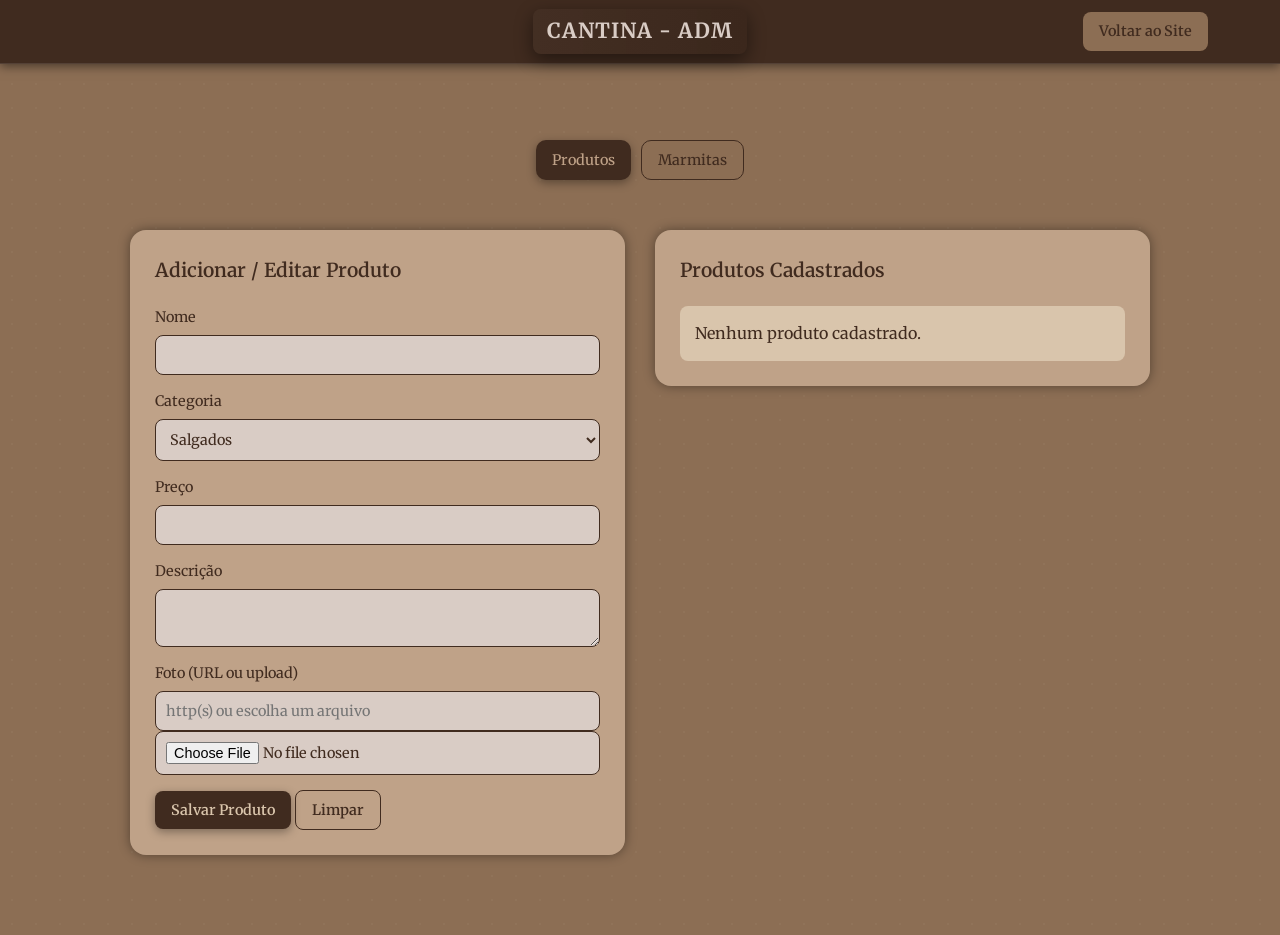
<file: admin.html>
<!DOCTYPE html>
<html lang="pt-BR">
<head>
  <meta charset="utf-8" />
  <meta name="viewport" content="width=device-width,initial-scale=1" />
  <title>Painel Admin - Cantina</title>
  <link rel="stylesheet" href="style.css" />
  <link rel="shortcut icon" href="favicon.ico" type="image/x-icon">
  <style>

  @import url('https://fonts.googleapis.com/css2?family=Playwrite+DE+SAS:wght@100..400&family=Playwrite+ZA:wght@100..400&display=swap');
  @import url('https://fonts.googleapis.com/css2?family=Merriweather:ital,opsz,wght@0,18..144,300..900;1,18..144,300..900&display=swap');
   
body {
  background-color: #8C6E54;
  color: #8C6E54;
  font-family: "Merriweather", serif;
  margin: 0;
  overflow-x: hidden;
}


.topbar {
  position: fixed;
  top: 0;
  width: 100%;
  background-color: #402B1F; 
  color: #fff;
  display: flex;
  justify-content: space-between;
  align-items: center;
  padding: 12px 40px;
  z-index: 100;
  box-shadow: 0 2px 10px rgba(0, 0, 0, 0.5);
}

.logo {
  font-weight: 700;
  font-size: 1.3rem;
}

.topbar .btn {
  background: #8C6E54;
  color: #402B1F;
  border: none;
  padding: 8px 16px;
  border-radius: 8px;
  text-decoration: none;
  transition: 0.2s;
}

.topbar .btn:hover {
  background: #BFA288;
  color: #8C6E54;
}


.container.admin-grid {
  margin-top: 100px;
  padding: 40px;
  display: grid;
  grid-template-columns: 1fr;
  gap: 30px;
  transition: all 0.3s ease;
}


@media (min-width: 1000px) {
  .container.admin-grid {
    grid-template-columns: 1fr 1fr;
    align-items: start;
  }
}


.card.admin-card {
  background: #BFA288;
  border-radius: 16px;
  padding: 25px;
  box-shadow: 0 0 12px rgba(0, 0, 0, 0.4);
  transition: transform 0.3s ease, box-shadow 0.3s ease, opacity 0.3s ease;
  opacity: 1;
}

.card.admin-card.hidden {
  opacity: 0;
  transform: translateY(15px);
  pointer-events: none;
}

.card.admin-card h2 {
  color: #402B1F;
  margin-bottom: 20px;
  font-weight: 600;
  font-size: 1.2rem;
}

.card.admin-card:hover {
  transform: translateY(-4px);
  box-shadow: 0 0 20px rgba(240, 74, 74, 0.25);
}


.tabs {
  grid-column: 1 / -1;
  display: flex;
  justify-content: center;
  gap: 10px;
}

.tabs .btn {
  border-radius: 10px;
  font-weight: 500;
  transition: all 0.3s ease;
}

.tabs .btn.primary {
  background: #402B1F;
  color: #BFA288;
}

.tabs .btn.outline {
  border: 1px solid #402B1F;
  color: #402B1F;
  background: transparent;
}

.tabs .btn:hover {
  background: #402B1F;
  color: #fff;
}


.field {
  margin-bottom: 15px;
  display: flex;
  flex-direction: column;
}

label {
  margin-bottom: 6px;
  color: #402B1F;
  font-size: 0.9rem;
}

input, select, textarea {
  background: #D9CCC5;
  color: #402B1F;
  border: 1px solid #402B1F;
  border-radius: 8px;
  padding: 10px;
  font-size: 0.9rem;
}

input:focus, select:focus, textarea:focus {
  border-color: #402B1F;
  outline: none;
}


.field-inline {
  display: flex;
  gap: 10px;
}


.btn {
  cursor: pointer;
  border: none;
  border-radius: 8px;
  padding: 10px 16px;
  font-size: 0.9rem;
  transition: all 0.2s ease;
}

.btn.primary {
  background: #402B1F;
  color: #d9c5ac;
}

.btn.primary:hover {
  background: #d9c5ac;
}

.btn.outline {
  background: transparent;
  border: 1px solid #402B1F;
  color: #402B1F;
}

.btn.outline:hover {
  background: #D9CCC5;
  color: #BFA288;
}

.btn.small {
  padding: 6px 10px;
  font-size: 0.8rem;
  background: #402B1F;
  color: #d9c5ac;
  font-family: "Merriweather", serif;
}


#listaProdutos {
  background: #d9c5ac;
  color: #402B1F;
  border-radius: 8px;
  padding: 15px;
  max-height: 500px;
  overflow-y: auto;
}

#listaProdutos::-webkit-scrollbar {
  width: 6px;
}

#listaProdutos::-webkit-scrollbar-thumb {
  background-color: #402B1F;
  border-radius: 10px;
}


@keyframes fadeIn {
  from { opacity: 0; transform: translateY(15px); }
  to { opacity: 1; transform: translateY(0); }
}

.admin-card {
  animation: fadeIn 0.4s ease;
}


  </style>
</head>
<body>
  <header class="topbar">
    <div class="logo">Cantina - ADM</div>
    <nav>
      <a href="index.html" class="btn">Voltar ao Site</a>
    </nav>
  </header>

  <main class="container admin-grid">
    <div class="tabs" style="margin-bottom:20px;">
      <button id="tabProdutos" class="btn primary">Produtos</button>
      <button id="tabMarmitas" class="btn outline">Marmitas</button>
    </div>

    
    <section id="secProdutos" class="card admin-card">
      <h2>Adicionar / Editar Produto</h2>
      <form id="formProduto">
        <input type="hidden" id="produtoId" />
        <div class="field">
          <label>Nome</label>
          <input id="nome" />
        </div>
        <div class="field">
          <label>Categoria</label>
          <select id="categoria">
            <option value="salgados">Salgados</option>
            <option value="produtos">Produtos</option>
            <option value="refrigerantes">Bebidas</option>
            <option value="combos">Combos</option>
          </select>
        </div>
        <div class="field">
          <label>Preço</label>
          <input id="preco" type="number" step="0.01" min="0" />
        </div>
        <div class="field">
          <label>Descrição</label>
          <textarea id="descricao"></textarea>
        </div>
        <div class="field">
          <label>Foto (URL ou upload)</label>
          <input id="fotoUrl" placeholder="http(s) ou escolha um arquivo" />
          <input id="fotoFile" type="file" accept="image/*" />
        </div>
        <div class="form-actions">
          <button type="submit" class="btn primary">Salvar Produto</button>
          <button type="button" id="resetForm" class="btn outline">Limpar</button>
        </div>
      </form>
    </section>

    
    <section id="secMarmitas" class="card admin-card" style="display:none;">
      <h2>Adicionar / Editar Marmita</h2>
      <form id="formMarmita">
        <input type="hidden" id="marmitaId" />
        <div class="field">
          <label>Nome</label>
          <input id="marmitaNome" />
        </div>
        <div class="field-inline">
          <div class="field">
            <label>Preço P</label>
            <input id="marmitaPrecoP" type="number" step="0.01" min="0" />
          </div>
          <div class="field">
            <label>Preço M</label>
            <input id="marmitaPrecoM" type="number" step="0.01" min="0" />
          </div>
          <div class="field">
            <label>Preço G</label>
            <input id="marmitaPrecoG" type="number" step="0.01" min="0" />
          </div>
        </div>
        <div class="field">
          <label>Descrição</label>
          <textarea id="marmitaDesc"></textarea>
        </div>
        <div class="field">
          <label>Foto (URL ou upload)</label>
          <input id="marmitaFotoUrl" placeholder="http(s) ou escolha um arquivo" />
          <input id="marmitaFotoFile" type="file" accept="image/*" />
        </div>
        <div class="marmita-lists">
          <div>
            <label>Carboidratos (apenas 1 permitido)</label>
            <div id="marmitaListaCarbos"></div>
            <input id="marmitaNovoCarbo" placeholder="Adicionar carbo" />
            <button type="button" id="marmitaAddCarbo" class="btn small">Adicionar</button>
          </div>
          <div>
            <label>Proteínas (ilimitadas)</label>
            <div id="marmitaListaProteinas"></div>
            <input id="marmitaNovoProteina" placeholder="Adicionar proteína" />
            <button type="button" id="marmitaAddProteina" class="btn small">Adicionar</button>
          </div>
          <div>
            <label>Saladas (ilimitadas)</label>
            <div id="marmitaListaSaladas"></div>
            <input id="marmitaNovoSalada" placeholder="Adicionar salada" />
            <button type="button" id="marmitaAddSalada" class="btn small">Adicionar</button>
          </div>
          <div>
            <label>Adicionais (ilimitados)</label>
            <div id="marmitaListaAdicionais"></div>
            <input id="marmitaNovoAdicional" placeholder="Adicionar adicional" />
            <button type="button" id="marmitaAddAdicional" class="btn small">Adicionar</button>
          </div>
        </div>
        <div class="form-actions">
          <button type="submit" class="btn primary">Salvar Marmita</button>
          <button type="button" id="resetFormMarmita" class="btn outline">Limpar</button>
        </div>
      </form>
    </section>

    <section class="card admin-card">
      <h2>Produtos Cadastrados</h2>
      <div id="listaProdutos"></div>
    </section>
  </main>

  <script src="admin.js"></script>
</body>
</html>
</file>
<file: style.css>
@import url('https://fonts.googleapis.com/css2?family=Sora:wght@300;400;500;600;700&display=swap');

:root {
  --bg: #8C6E54;
  --card: #BFA288;
  --accent: #402B1F;
  --accent-light: #D9CCC5;
  --text: #402B1F;
  --muted: #000000;
  --soft-shadow: rgba(0, 0, 0, 0.35);
  --highlight: #402B1F;
}

* {
  margin: 0;
  padding: 0;
  box-sizing: border-box;
}

html {
  scroll-behavior: smooth;
}

body {
  font-family: "Sora", system-ui, -apple-system, BlinkMacSystemFont, "Segoe UI", sans-serif;
  background: var(--bg);
  color: var(--text);
  background-image: radial-gradient(rgba(255, 255, 255, 0.03) 1px, transparent 1px);
  background-size: 24px 24px;
  font-size: 16px;
  line-height: 1.6;
}

button,
input,
select,
textarea {
  font-family: inherit;
}


.topbar {
  position: fixed;
  top: 0;
  left: 0;
  width: 100%;
  display: flex;
  align-items: center;
  padding: 1rem 2rem;
  background: #402B1F;
  box-shadow: 0 2px 15px rgba(0, 0, 0, 0.3);
  z-index: 100;
  border-bottom: 1px solid rgba(255, 255, 255, 0.1);
  justify-content: space-between;
}

.topbar nav {
  display: flex;
  align-items: center;
  justify-content: flex-end;
  gap: 0.75rem;
  width: 100%;
  margin: 0 2rem;
}

.topbar-left {
  display: flex;
  align-items: center;
  z-index: 4;
}

.topbar-right {
  display: flex;
  align-items: center;
  justify-content: flex-end;
  gap: 0.75rem;
  width: auto;
  margin: 0 0 0 auto;
  z-index: 4;
}

.logo {
  position: absolute;
  left: 50%;
  transform: translateX(-50%);
  z-index: 3;
  font-size: 1.8rem;
  font-weight: 700;
  color: #D9CCC5;
  letter-spacing: 1px;
  text-transform: uppercase;
  padding: 6px 14px;
  border-radius: 8px;
  background: linear-gradient(90deg, rgba(255,255,255,0.02), rgba(0,0,0,0.08));
  box-shadow: 0 6px 18px rgba(0,0,0,0.45);
}

.menu-toggle {
  width: 44px;
  height: 44px;
  border: 0;
  border-radius: 10px;
  background: #BFA288;
  color: #402B1F;
  display: inline-flex;
  flex-direction: column;
  align-items: center;
  justify-content: center;
  gap: 5px;
  cursor: pointer;
  transition: background 0.25s ease, transform 0.25s ease;
}

.menu-toggle:hover {
  transform: translateY(-1px);
}

.hamburger-line {
  width: 22px;
  height: 2.5px;
  border-radius: 999px;
  background: #402B1F;
  transform-origin: center;
  transition: transform 0.28s ease, opacity 0.28s ease;
}

.menu-toggle.is-open .hamburger-line:nth-child(1) {
  transform: translateY(7.5px) rotate(45deg);
}

.menu-toggle.is-open .hamburger-line:nth-child(2) {
  opacity: 0;
  transform: scaleX(0.2);
}

.menu-toggle.is-open .hamburger-line:nth-child(3) {
  transform: translateY(-7.5px) rotate(-45deg);
}

.btn-user {
  min-width: 188px;
  display: inline-flex;
  align-items: center;
  gap: 8px;
  border-radius: 999px;
  padding: 6px 12px;
  text-align: left;
}

.user-chip-avatar,
.user-panel-avatar {
  width: 26px;
  height: 26px;
  border-radius: 999px;
  background: #c7c8ce;
  position: relative;
  flex: 0 0 26px;
  overflow: hidden;
}

.user-chip-avatar::before,
.user-panel-avatar::before {
  content: '';
  position: absolute;
  left: 50%;
  top: 5px;
  width: 8px;
  height: 8px;
  border-radius: 999px;
  transform: translateX(-50%);
  background: #9fa3b1;
}

.user-chip-avatar::after,
.user-panel-avatar::after {
  content: '';
  position: absolute;
  left: 50%;
  bottom: 4px;
  width: 14px;
  height: 8px;
  border-radius: 10px 10px 6px 6px;
  transform: translateX(-50%);
  background: #9fa3b1;
}

.user-chip-avatar.has-photo::before,
.user-chip-avatar.has-photo::after,
.user-panel-avatar.has-photo::before,
.user-panel-avatar.has-photo::after {
  display: none;
}

.user-avatar-img {
  display: block;
  width: 100%;
  height: 100%;
  object-fit: cover;
}

.user-chip-text {
  min-width: 0;
  display: inline-flex;
  flex-direction: column;
  line-height: 1.05;
}

.user-chip-name {
  font-size: 0.95rem;
  font-weight: 600;
  color: #3f281b;
  white-space: nowrap;
  overflow: hidden;
  text-overflow: ellipsis;
}

.user-chip-email {
  font-size: 0.8rem;
  font-weight: 400;
  color: #6d4a36;
  white-space: nowrap;
  overflow: hidden;
  text-overflow: ellipsis;
}

.menu-overlay {
  position: fixed;
  inset: 0;
  background: rgba(0, 0, 0, 0.22);
  z-index: 108;
}

.floating-menu {
  position: fixed;
  top: 84px;
  width: min(320px, calc(100vw - 24px));
  background: #BFA288;
  border-radius: 14px;
  border: 1px solid rgba(255, 255, 255, 0.18);
  box-shadow: 0 16px 28px rgba(0, 0, 0, 0.38);
  opacity: 0;
  pointer-events: none;
  z-index: 120;
  transition: transform 0.28s ease, opacity 0.28s ease;
}

.left-menu {
  left: 12px;
  transform: translateX(-120%);
}

.right-menu {
  right: 12px;
  transform: translateX(120%);
}

.floating-menu.open {
  opacity: 1;
  pointer-events: auto;
}

.left-menu.open {
  transform: translateX(0);
}

.right-menu.open {
  transform: translateX(0);
}

.floating-menu-header {
  padding: 12px 14px;
  border-bottom: 1px solid rgba(0, 0, 0, 0.12);
}

.floating-menu-header h2 {
  margin: 0;
  font-size: 1.05rem;
  color: #402B1F;
}

.user-menu {
  width: min(290px, calc(100vw - 24px));
  background: #4c2f1f;
  border: 1px solid rgba(201, 171, 146, 0.6);
  border-radius: 0 24px 24px 24px;
  color: #fff;
}

.user-menu-top {
  padding: 14px 14px 10px;
}

.user-menu-identity {
  display: flex;
  align-items: center;
  gap: 8px;
}

.user-panel-avatar {
  width: 34px;
  height: 34px;
  flex-basis: 34px;
}

.user-menu-meta {
  min-width: 0;
}

.user-menu-title {
  font-size: 0.95rem;
  font-weight: 700;
  color: #fff;
  white-space: nowrap;
  overflow: hidden;
  text-overflow: ellipsis;
}

.user-menu-email {
  font-size: 0.8rem;
  color: #f6d8be;
  white-space: nowrap;
  overflow: hidden;
  text-overflow: ellipsis;
}

.user-menu-action {
  display: flex;
  justify-content: center;
  margin-top: 10px;
}

.user-logout-btn {
  text-decoration: none;
  background: #ffffff;
  color: #191919;
  font-size: 0.88rem;
  font-weight: 700;
  border: 2px solid #2f1b11;
  border-radius: 999px;
  padding: 5px 28px;
}

.user-panel-links {
  padding: 8px 18px 18px;
  gap: 10px;
}

.user-panel-links .menu-item {
  color: #ffffff;
  font-size: 1.2rem;
  font-weight: 500;
  padding: 0;
  line-height: 1.2;
}

.user-panel-links .menu-item:visited,
.user-panel-links .menu-item:hover,
.user-panel-links .menu-item:focus-visible {
  color: #ffffff;
  text-decoration: none;
}

.user-panel-links .menu-item::after {
  display: none;
}

.floating-menu-list {
  display: flex;
  flex-direction: column;
  padding: 8px 10px 12px;
}

.menu-item {
  position: relative;
  display: inline-flex;
  align-items: center;
  width: fit-content;
  max-width: 100%;
  text-decoration: none;
  color: #402B1F;
  font-size: 1rem;
  font-weight: 500;
  padding: 8px 2px;
  cursor: pointer;
}

.menu-item::after {
  content: '';
  position: absolute;
  left: 0;
  bottom: 4px;
  width: 50%;
  height: 2px;
  background: #402B1F;
  transition: width 0.3s ease;
}

.menu-item:hover::after,
.menu-item:focus-visible::after {
  width: 100%;
}

.left-menu {
  --category-text-line-width: 82px;
  width: min(190px, calc(100vw - 24px));
  background: var(--accent);
  border: 0;
  border-radius: 6px;
  box-shadow: 0 14px 26px rgba(64, 43, 31, 0.28);
  overflow: hidden;
}

.left-menu .floating-menu-header {
  position: relative;
  padding: 8px 12px 10px;
  border-bottom: 0;
  text-align: center;
}

.left-menu .floating-menu-header::after {
  content: '';
  display: block;
  width: 100%;
  height: 2px;
  margin-top: 10px;
  background: var(--accent-light);
}

.left-menu .floating-menu-header h2 {
  color: var(--accent-light);
  font-size: 1.65rem;
  font-weight: 700;
  line-height: 1.05;
  text-align: center;
}

.left-menu .floating-menu-list {
  gap: 0;
  padding: 0 0 12px;
}

.left-menu .menu-item {
  position: relative;
  display: flex;
  justify-content: center;
  width: 100%;
  padding: 9px 12px;
  color: var(--accent-light);
  font-size: 1rem;
  font-weight: 500;
  line-height: 1.2;
  text-align: center;
  transition:
    color 260ms cubic-bezier(.2, .8, .2, 1),
    transform 260ms cubic-bezier(.2, .8, .2, 1);
}

.left-menu .menu-item::after {
  content: '';
  position: absolute;
  left: 12px;
  right: 12px;
  bottom: 0;
  display: block;
  width: auto;
  height: 2px;
  background: var(--accent-light);
  transform: scaleX(0);
  transform-origin: center;
  transition: transform 300ms cubic-bezier(.2, .8, .2, 1);
}

.left-menu .menu-item span {
  position: relative;
  display: inline-flex;
  justify-content: center;
  min-width: var(--category-text-line-width);
  padding-bottom: 2px;
  transition:
    transform 260ms cubic-bezier(.2, .8, .2, 1);
}

.left-menu .menu-item span::after {
  display: none;
}

.left-menu .menu-item:hover,
.left-menu .menu-item:focus-visible,
.left-menu .menu-item.is-active,
.left-menu .menu-item[aria-current="true"] {
  color: #ffffff;
  background: transparent;
  text-decoration: none;
}

.left-menu .menu-item:hover::after,
.left-menu .menu-item:focus-visible::after,
.left-menu .menu-item.is-active::after,
.left-menu .menu-item[aria-current="true"]::after {
  width: auto;
  transform: scaleX(1);
}

.left-menu .menu-item:hover span,
.left-menu .menu-item:focus-visible span,
.left-menu .menu-item.is-active span,
.left-menu .menu-item[aria-current="true"] span {
  transform: translateY(-1px);
}

.user-box {
  padding: 10px 14px 4px;
}

.user-name {
  font-size: 0.95rem;
  font-weight: 700;
  color: #2f1f16;
}

.user-email {
  font-size: 0.8rem;
  color: #4e3829;
  word-break: break-word;
}






.btn {
  border: none;
  padding: 8px 16px;
  border-radius: 10px;
  cursor: pointer;
  transition: all 0.25s ease;
  font-weight: 600;
  font-size: 1rem;
  background: #BFA288;
  color: #402B1F;
}



.btn.primary {
  background: var(--highlight);
  color: #D9CCC5;
  box-shadow: 0 3px 10px var(--soft-shadow);
}

.btn.primary:hover {
  background: var(--accent-light);
  color: #402B1F;
}

.btn.outline {
  background: transparent;
  border: 2px solid var(--highlight);
  color: var(--highlight);
}

.btn.outline:hover {
  background: var(--highlight);
  color: #D9CCC5;
}


.container {
  max-width: 1100px;
  margin: 120px auto 40px;
  padding: 0 16px;
}











.cards {
  display: flex;
  flex-wrap: wrap;
  gap: 20px;
}

.card-item {
  width: calc(33.333% - 14px);
  background: var(--card);
  border-radius: 18px;
  overflow: hidden;
  box-shadow: 0 4px 16px var(--soft-shadow);
  transition: all 0.3s ease;
  display: flex;
  flex-direction: column;
}

.card-item:hover {
  transform: translateY(-6px);
  box-shadow: 0 8px 20px rgba(0,0,0,0.5);
}


.card-item .thumb {
  height: 180px;
  background: var(--accent);
  display: flex;
  align-items: center;
  justify-content: center;
  overflow: hidden;
}

.card-item img {
  width: 100%;
  height: 100%;
  object-fit: contain; 
  background-color: #1e1a1a; 
  transition: transform 0.4s ease;
}

.card-item:hover img {
  transform: scale(1.05);
}

.card-item .body {
  padding: 16px;
  flex: 1;
  display: flex;
  flex-direction: column;
}

.card-item h4 {
  font-size: 1.2rem;
  font-weight: 600;
  color: var(--highlight);
  margin-bottom: 6px;
}

.card-item p {
  color: var(--muted);
  font-size: 0.95rem;
  font-weight: 400;
  line-height: 1.5;
  margin-bottom: 12px;
}

.card-item .price {
  margin-top: auto;
  font-size: 1.3rem;
  font-weight: 700;
  color: var(--text);
}


.cart {
  position: fixed;
  right: 18px;
  top: 100px;
  width: 340px;
  background: #BFA288;
  border-radius: 18px;
  box-shadow: 0 10px 30px rgba(0,0,0,0.4);
  transform: translateX(110%);
  opacity: 0;
  transition: transform 0.4s ease, opacity 0.4s ease;
  z-index: 99;
  border: 1px solid rgba(255,255,255,0.1);
}

.cart.open {
  transform: translateX(0);
  opacity: 1;
}

.cart-header {
  display: flex;
  justify-content: space-between;
  align-items: center;
  padding: 14px 16px;
  background: var(--accent);
  color: #BFA288;
  border-radius: 18px 18px 0 0;
}

.cart-items {
  max-height: 420px;
  overflow: auto;
  padding: 12px;
}

.cart-item {
  display: flex;
  gap: 10px;
  margin-bottom: 10px;
  color: var(--text);
}

.cart-item img {
  width: 60px;
  height: 60px;
  border-radius: 10px;
  object-fit: cover;
}

.cart-footer {
  padding: 12px 16px;
  border-top: 1px solid rgba(255,255,255,0.1);
}

.total {
  font-weight: 700;
  margin-bottom: 8px;
}

.close {
  background: transparent;
  border: 0;
  font-size: 18px;
  cursor: pointer;
  color: #fff;
}


@keyframes slideIn {
  from {
    transform: translateX(120%);
    opacity: 0;
  }
  to {
    transform: translateX(0);
    opacity: 1;
  }
}

.cart.open {
  animation: slideIn 0.4s ease forwards;
}


@media(max-width:900px) {
  .card-item { width: calc(50% - 10px); }
  .logo {
    font-size: 1.45rem;
  }
  .floating-menu {
    top: 78px;
  }
}

@media(max-width:480px) {
  .topbar {
    padding: 0.75rem 0.75rem;
    gap: 0.5rem;
  }
  .topbar-right {
    gap: 0.35rem;
  }
  .btn {
    padding: 7px 10px;
  }
  .btn-user {
    min-width: 128px;
    gap: 6px;
    padding: 5px 9px;
  }
  .user-chip-email {
    display: none;
  }
  .logo {
    font-size: 1.1rem;
    padding: 4px 8px;
  }
  .menu-toggle {
    width: 40px;
    height: 40px;
  }
  .floating-menu {
    width: calc(100vw - 16px);
    left: 8px;
    right: 8px;
    top: 70px;
  }
  .user-menu {
    border-radius: 18px;
  }
  .user-panel-link {
    font-size: 1rem;
  }
  .left-menu {
    width: min(190px, calc(100vw - 16px));
    right: auto;
    transform: translateY(-24px);
  }
  .right-menu {
    transform: translateY(-24px);
  }
  .left-menu.open,
  .right-menu.open {
    transform: translateY(0);
  }
  .cards {
    flex-wrap: nowrap;
    overflow-x: auto;
    overflow-y: hidden;
    overscroll-behavior-x: contain;
    scroll-snap-type: x mandatory;
    scrollbar-width: thin;
    -webkit-overflow-scrolling: touch;
    gap: 14px;
    padding: 2px 4px 14px;
    margin-inline: -4px;
    cursor: grab;
  }
  .cards:active,
  .cards.is-dragging {
    cursor: grabbing;
  }
  .cards.is-dragging {
    scroll-snap-type: none;
  }
  .cards::-webkit-scrollbar {
    height: 8px;
  }
  .cards::-webkit-scrollbar-track {
    background: rgba(64, 43, 31, 0.12);
    border-radius: 999px;
  }
  .cards::-webkit-scrollbar-thumb {
    background: rgba(64, 43, 31, 0.55);
    border-radius: 999px;
  }
  .card-item {
    width: auto;
    flex: 0 0 min(84vw, 320px);
    scroll-snap-align: start;
  }
  .cart { width: 90%; right: 5%; }
}




.footer {
  background: #402B1F;
  color: #D9CCC5;
  padding: 3rem 0;
  margin-top: 4rem;
  border-top: 1px solid rgba(255, 255, 255, 0.1);
}

.footer-content {
  max-width: 1200px;
  margin: 0 auto;
  display: grid;
  grid-template-columns: repeat(auto-fit, minmax(250px, 1fr));
  gap: 2rem;
  padding: 0 2rem;
}

.footer-section {
  display: flex;
  flex-direction: column;
  gap: 1rem;
}

.footer-section h3 {
  color: #D9CCC5;
  font-size: 1.2rem;
  margin-bottom: 1rem;
  position: relative;
  font-weight: 600;
}

.footer-section h3::after {
  content: '';
  position: absolute;
  left: 0;
  bottom: -5px;
  width: 50px;
  height: 2px;
  background: #D9CCC5;
}

.footer-section p {
  color: #BFA288;
  font-size: 0.9rem;
  line-height: 1.6;
}

.social-links {
  display: flex;
  gap: 1rem;
}

.social-links a {
  color: #000000;
  text-decoration: none;
  font-size: 1rem;
  transition: color 0.3s ease;
  padding: 0.5rem 1rem;
  background: #8C6E54;
  border-radius: 5px;
}

.social-links a:hover {
  color: #8C6E54;
  background: #000000;
}

.contact-info {
  list-style: none;
  padding: 0;
}

.contact-info li {
  display: flex;
  align-items: center;
  gap: 0.5rem;
  color: #BFA288;
  margin-bottom: 0.8rem;
  font-size: 0.9rem;
}

.contact-info li:hover {
  color: #fff;
}

.footer-bottom {
  text-align: center;
  padding-top: 2rem;
  margin-top: 2rem;
  border-top: 1px solid rgba(255, 255, 255, 0.1);
  color: #a0a0a0;
  font-size: 0.9rem;
}

@media (max-width: 768px) {
  .footer-content {
    grid-template-columns: 1fr;
    text-align: center;
  }

  .footer-section h3::after {
    left: 50%;
    transform: translateX(-50%);
  }

  .social-links {
    justify-content: center;
  }

  .contact-info li {
    justify-content: center;
  }
}

/* Janela decorativa para o título */
.window {
  display: block;
  width: 100%;
  max-width: 1200px;      
  margin: 0 auto 2rem;
  padding: 6px;          
  border-radius: 20px;   
  background: #402B1F; 
  box-shadow: 0 24px 60px rgba(0,0,0,0.6);
  position: relative;
}

/* container interno que mostra a imagem  */
.window-inner {
  border-radius: 12px;    
  overflow: hidden;
  height: 280px;          
  background-image: url(imagens/Fundo.png); 
  background-size: cover;
  background-position: center;
  background-repeat: no-repeat;
  position: relative;
}


.window-inner::after {
  content: "";
  position: absolute;
  inset: 0;
  background: linear-gradient(90deg, rgba(0,0,0,0.55) 0%, rgba(0,0,0,0.30) 45%, rgba(0,0,0,0.08) 100%);
  pointer-events: none;
  z-index: 1;
}

/* título sobreposto */
.window-inner h1 {
  position: absolute;
  left: 40px;                 
  top: 50%;
  transform: translateY(-50%);
  margin: 0;
  z-index: 2;                 
  color: #BFA288;
  font-size: 4rem;
  font-weight: 700;
  line-height: 1.1;
  text-shadow: 0 6px 20px rgba(0,0,0,0.7);
  white-space: nowrap;
}

/* subtítulo */
.window-inner .subtitle {
  position: absolute;
  left: 40px;
  top: calc(50% + 64px);
  z-index: 2;
  color: #BFA288;
  font-size: 1.2rem;
  font-weight: 400;
}


@media (max-width: 900px) {
  .window-inner { height: 220px; }
  .window-inner h1 { font-size: 3rem; left: 28px; }
  .window-inner .subtitle { left: 28px; top: calc(50% + 46px); }
}

@media (max-width: 480px) {
  .window { max-width: 92%; padding: 8px; border-radius: 14px; }
  .window-inner { height: 160px; border-radius: 10px; }
  .window-inner h1 { font-size: 2.2rem; left: 16px; top: 45%; white-space: normal; }
  .window-inner .subtitle { font-size: 1rem; left: 16px; top: calc(50% + 34px); }
}



.section-title{
  
  text-align: center;
  font-size: 2.5rem;
  font-weight: 600;
  color: #52453a;
  letter-spacing: 2px;
  text-transform: uppercase;
  padding: 6px 14px;
  border-radius: 5px;
  background: linear-gradient(10deg, #BFA288, #BFA288);
  box-shadow: 0 6px 8px rgba(0,0,0,0.45);
  margin-bottom: 20px;
  margin-top: 20px;

}

@media (max-width: 1440px) {
  .window-inner h1 {
    font-size: 3rem;
  }

  .section-title {
    font-size: 2rem;
  }
}

@media (max-width: 768px) {
  .window-inner h1 {
    font-size: 2.2rem;
  }

  .window-inner .subtitle {
    font-size: 1rem;
  }

  .section-title {
    font-size: 1.8rem;
  }

  .card-item h4 {
    font-size: 1rem;
  }

  .card-item p {
    font-size: 0.9rem;
  }

  .card-item .price {
    font-size: 1.1rem;
  }

  .btn {
    font-size: 0.95rem;
  }
}


/*position: absolute;
  left: 50%;
  transform: translateX(-50%);
  z-index: 3;
  font-size: 1.8rem;
  font-weight: 700;
  color: #D9CCC5;
  letter-spacing: 1px;
  text-transform: uppercase;
  padding: 6px 14px;
  border-radius: 8px;
  background: linear-gradient(90deg, rgba(255,255,255,0.02), rgba(0,0,0,0.08));
  box-shadow: 0 6px 18px rgba(0,0,0,0.45);*/
</file>
